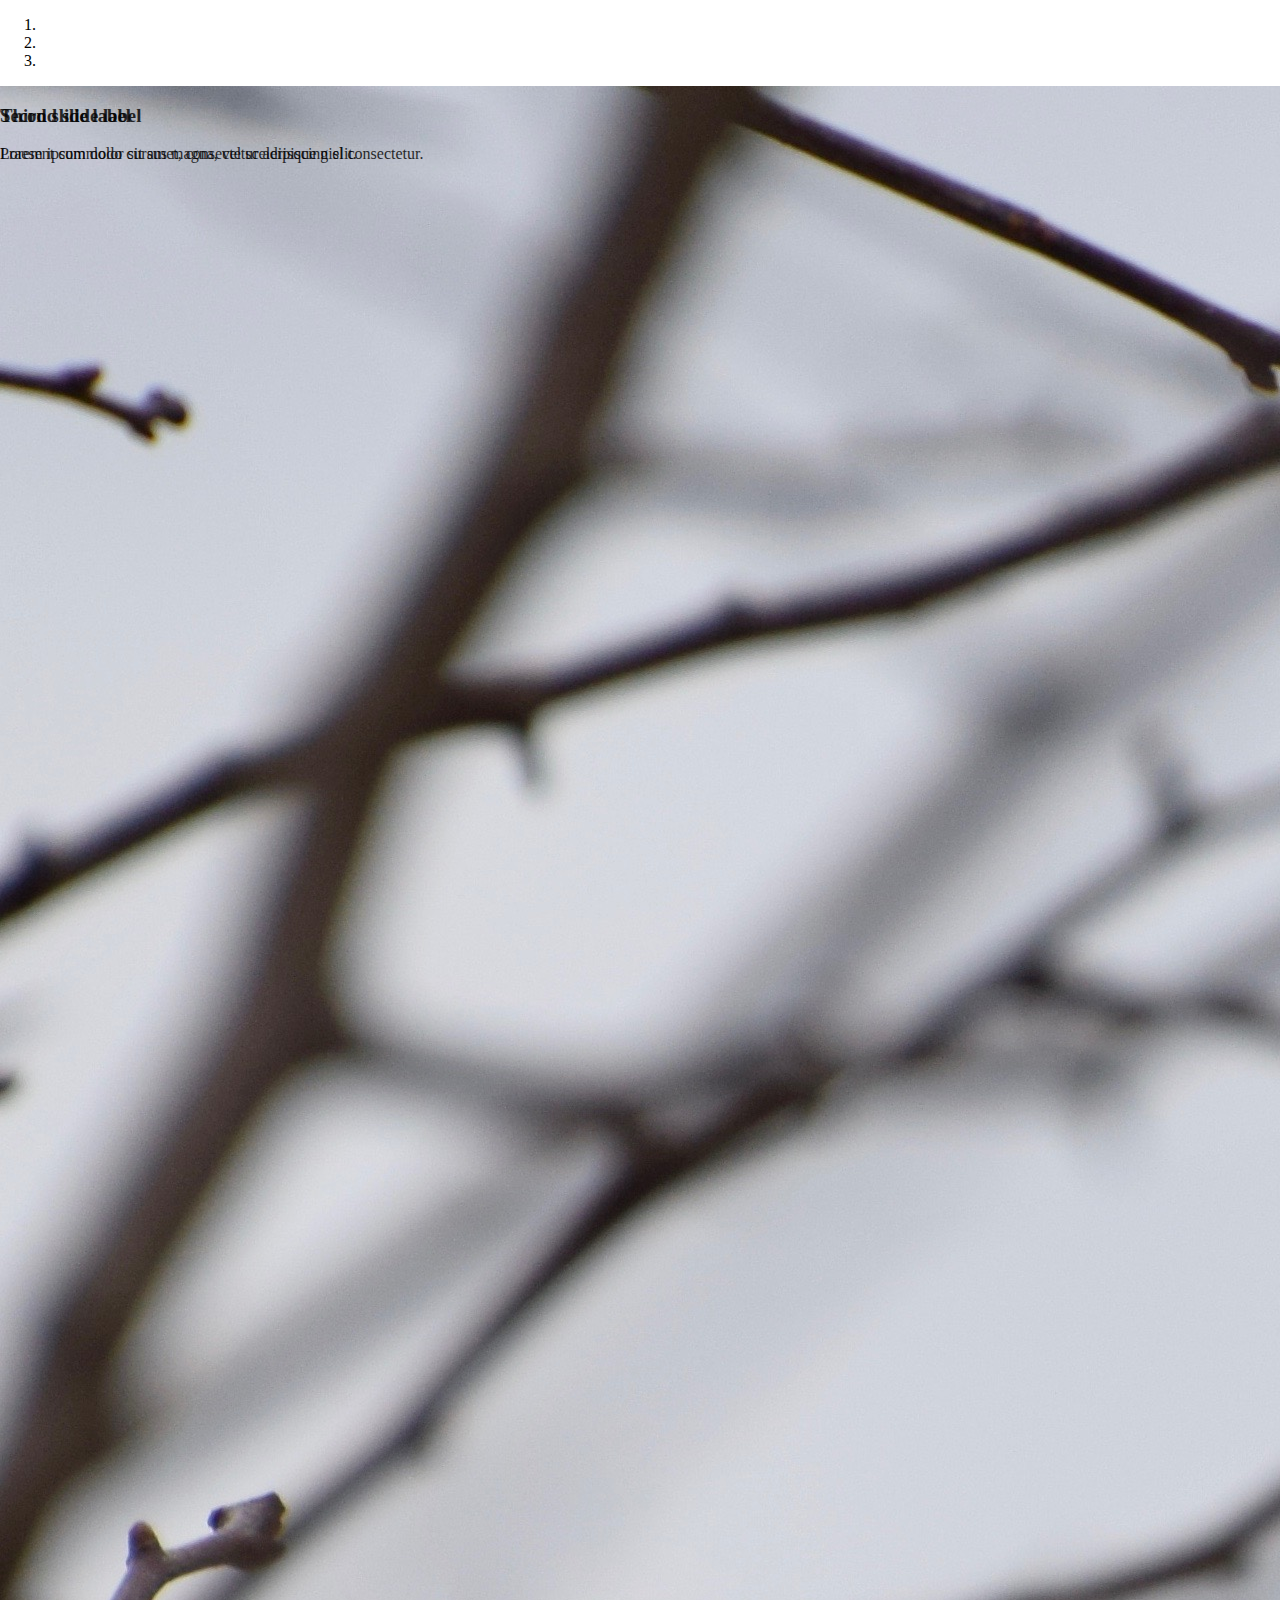
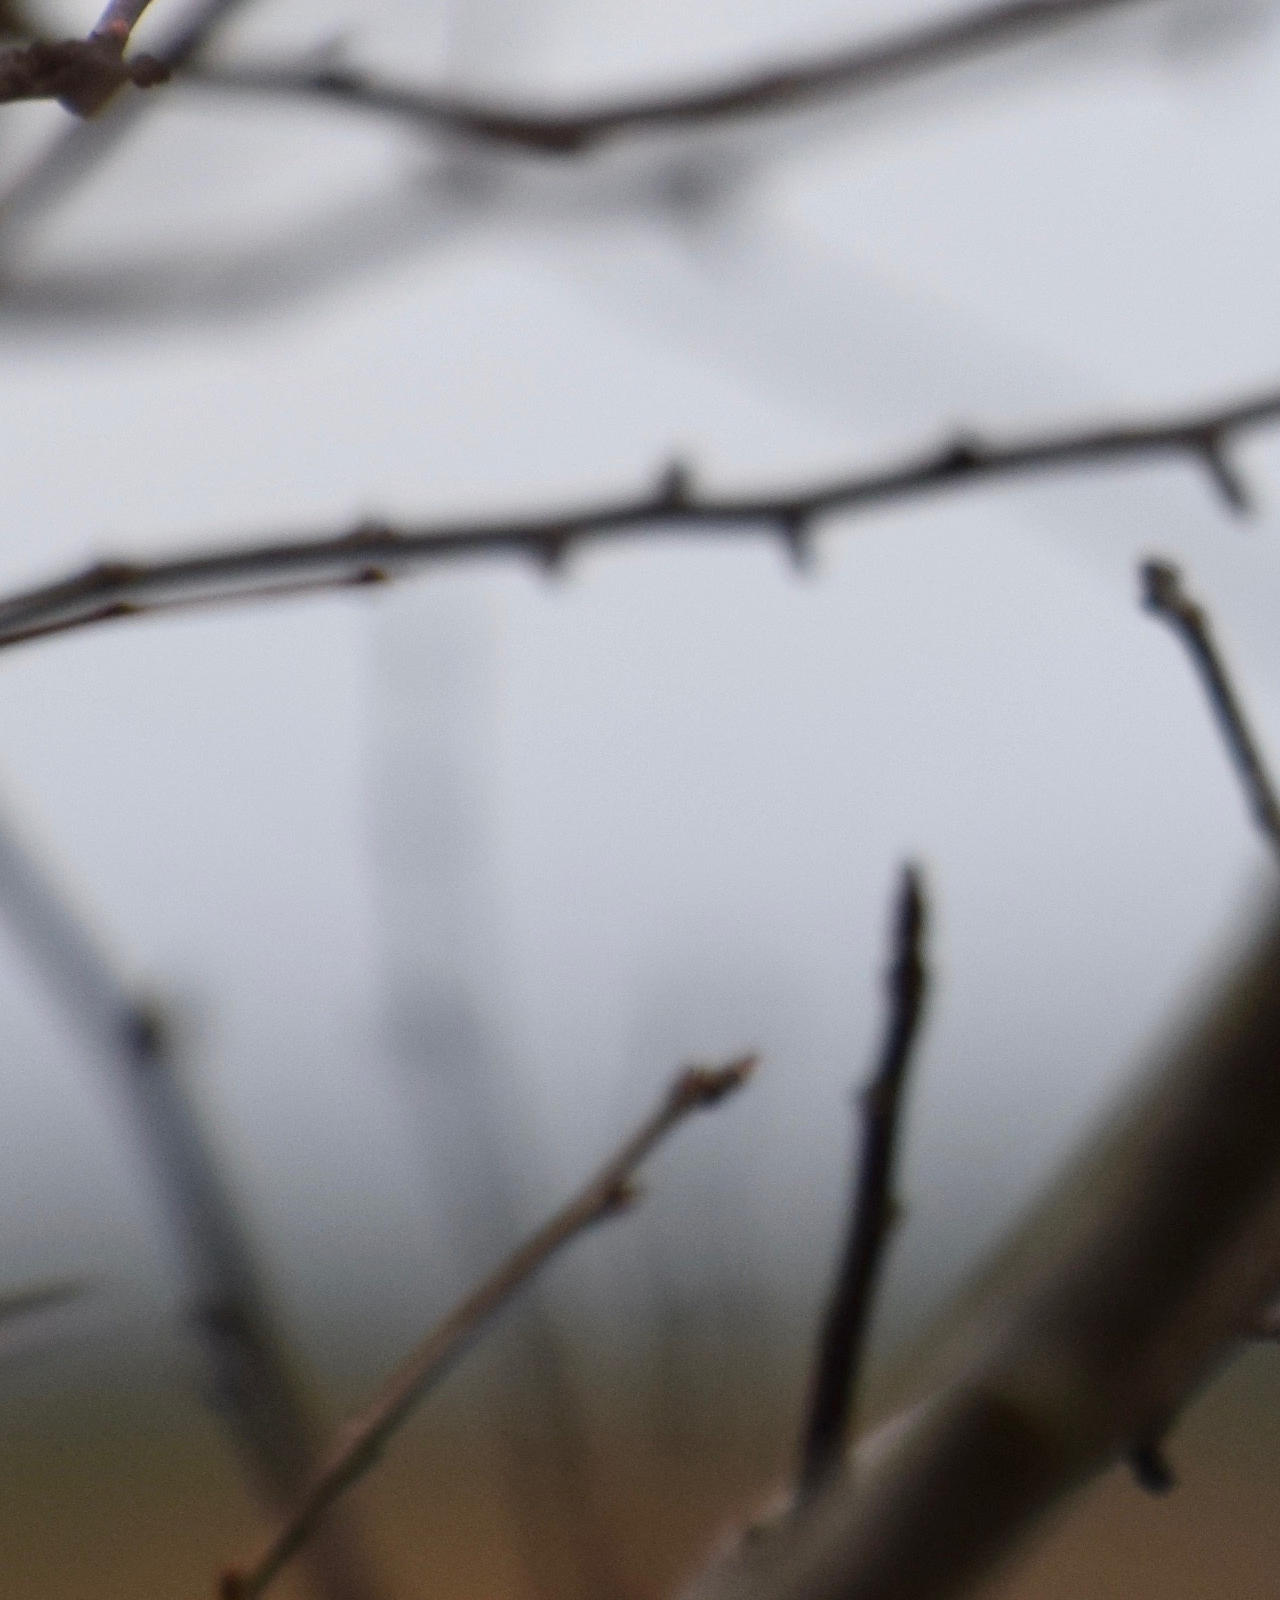
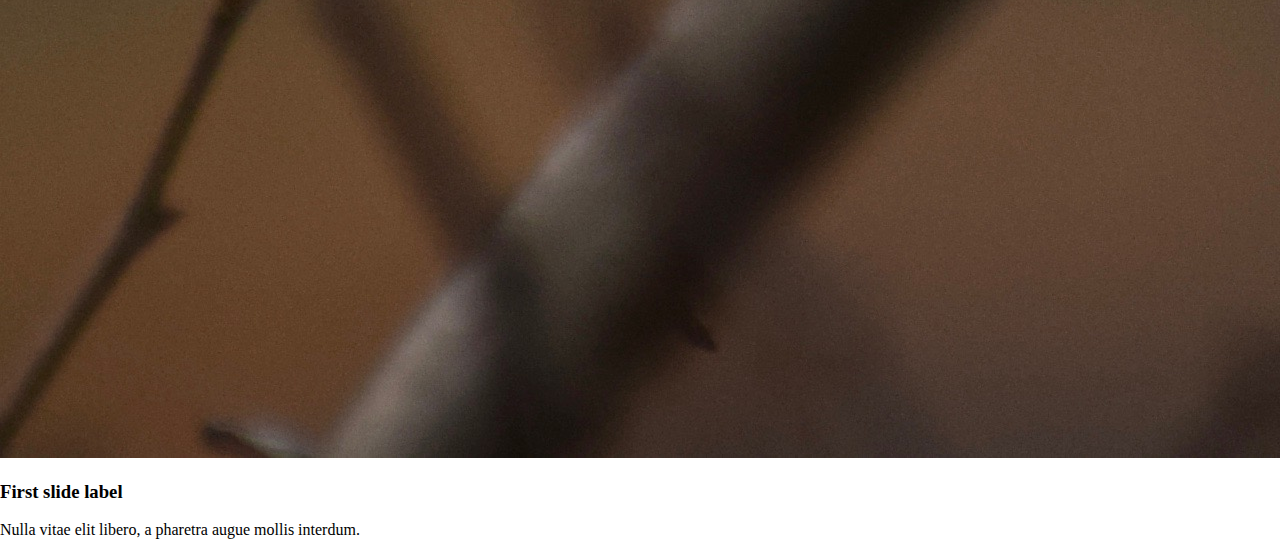
<file: about.html>
<!DOCTYPE html>
<html lang="en-GB">
<head>
<meta charset="UTF-8">
<meta name="viewport" content="width=device-width, initial-scale=1">   
<link rel="stylesheet" href="css/style.css"> 
<link href="https://maxcdn.bootstrapcdn.com/bootstrap/4.0.0-alpha/css/bootstrap.min.css">
<script src="https://cdnjs.cloudflare.com/ajax/libs/jquery/3.2.1/jquery.min.js"></script>
<link href="https://cdn.jsdelivr.net/npm/bootstrap@5.0.2/dist/css/bootstrap.min.css" rel="stylesheet" integrity="sha384-EVSTQN3/azprG1Anm3QDgpJLIm9Nao0Yz1ztcQTwFspd3yD65VohhpuuCOmLASjC" crossorigin="anonymous">
<script src="https://cdn.jsdelivr.net/npm/bootstrap@5.0.2/dist/js/bootstrap.min.js" integrity="sha384-cVKIPhGWiC2Al4u+LWgxfKTRIcfu0JTxR+EQDz/bgldoEyl4H0zUF0QKbrJ0EcQF" crossorigin="anonymous"></script>
</head>

<body>
    <div data-ride="carousel" class="carousel carousel-fade" id="carousel-example-captions">
        <ol class="carousel-indicators">
          <li class="active" data-slide-to="0" data-target="#carousel-example-captions"></li>
          <li data-slide-to="1" data-target="#carousel-example-captions" class=""></li>
          <li data-slide-to="2" data-target="#carousel-example-captions" class=""></li>
        </ol>
        <div role="listbox" class="carousel-inner">
          <div class="carousel-item active">
              <img src="images/DSC_1484.jpeg" class="d-block w-100" alt="...">
            <div class="carousel-caption">
              <h3>First slide label</h3>
              <p>Nulla vitae elit libero, a pharetra augue mollis interdum.</p>
            </div>
          </div>
          <div class="carousel-item">
            <div class="carousel-caption">
              <h3>Second slide label</h3>
              <p>Lorem ipsum dolor sit amet, consectetur adipiscing elit.</p>
            </div>
          </div>
          <div class="carousel-item">
            <div class="carousel-caption">
              <h3>Third slide label</h3>
              <p>Praesent commodo cursus magna, vel scelerisque nisl consectetur.</p>
            </div>
          </div>
        </div>
        <a data-slide="prev" role="button" href="#carousel-example-captions" class="left carousel-control">
          <span aria-hidden="true" class="icon-prev"></span>
          <span class="sr-only">Previous</span>
        </a>
        <a data-slide="next" role="button" href="#carousel-example-captions" class="right carousel-control">
          <span aria-hidden="true" class="icon-next"></span>
          <span class="sr-only">Next</span>
        </a>
      </div>

<script src="https://cdnjs.cloudflare.com/ajax/libs/jquery/2.1.3/jquery.min.js"></script>
<script src="https://maxcdn.bootstrapcdn.com/bootstrap/4.0.0-alpha/js/bootstrap.min.js"></script>
<script src="https://cdn.jsdelivr.net/npm/@popperjs/core@2.9.2/dist/umd/popper.min.js" integrity="sha384-IQsoLXl5PILFhosVNubq5LC7Qb9DXgDA9i+tQ8Zj3iwWAwPtgFTxbJ8NT4GN1R8p" crossorigin="anonymous"></script>
<script src="https://cdn.jsdelivr.net/npm/bootstrap@5.0.2/dist/js/bootstrap.min.js" integrity="sha384-cVKIPhGWiC2Al4u+LWgxfKTRIcfu0JTxR+EQDz/bgldoEyl4H0zUF0QKbrJ0EcQF" crossorigin="anonymous"></script>
</body>
</html>
</file>
<file: css/style.css>
body {
  margin: 0;
  padding: 0;
  height: 3000px;
  padding-top: 0px;
}

.carousel-fade .carousel-item {
  display: block;
  position: absolute;
  opacity: 0;
  transition: opacity 0.75s ease-in-out;
}
.carousel-fade .carousel-item.active {
  opacity: 1;
}

html,
body,
.carousel,
.carousel-inner,
.carousel-item {
  width: 100%;
  height: 100%;
}

.carousel {
  position: absolute;
  top: 0;
  left: 0;
}

.carousel-item:nth-child(1) {
  opacity: 0.8 ;
}
.carousel-item:nth-child(2) {
  opacity: 0.8 ;
}
.carousel-item:nth-child(3) {
  opacity: 0.8 ;
}


.banner {
  position: fixed;
  left: 0;
  right: 0;
  top: 0;
  height: 50px;
  background: white;
  text-align: center;
  transition: transform 300ms;
}
.banner.hide {
  transform: translateY(-50px);
}

/* Style the video: 100% width and height to cover the entire window */
#myVideo {
    position: absolute;
    right: 0;
    bottom: 0;
    min-width: 100%;
    min-height: 100%;
    opacity: 0.7;
  }
  
  /* Add some content at the bottom of the video/page */
  .content {
    position: absolute;
    bottom: 0;
    background: rgba(0, 0, 0, 0.5);
    color: #f1f1f1;
    width: 100%;
    padding: 20px;
  }
  
  /* Style the button used to pause/play the video */
  #myBtn {
    width: 200px;
    font-size: 18px;
    padding: 10px;
    border: none;
    background: #000;
    color: #fff;
    cursor: pointer;
  }
  
  #myBtn:hover {
    background: #ddd;
    color: black;
  }



.login,
.image {
  min-height: 100vh;
}

.bg-image {
  background-image: url('/images/DSC_0863.jpeg');
  background-size: cover;
  background-position: center center;
}

bg-image2 {
  background-image: url('/images/DSC_0727.jpg');
  background-size: cover;
  background-position: center;
}

.button {
    text-decoration: none;
    background-color: white;
    color: black;
}



/*
*
* ==========================================
* FOR DEMO PURPOSES
* ==========================================
*
*/

.container-fluid {
  margin: 0;
  padding: 0;
}
</file>
